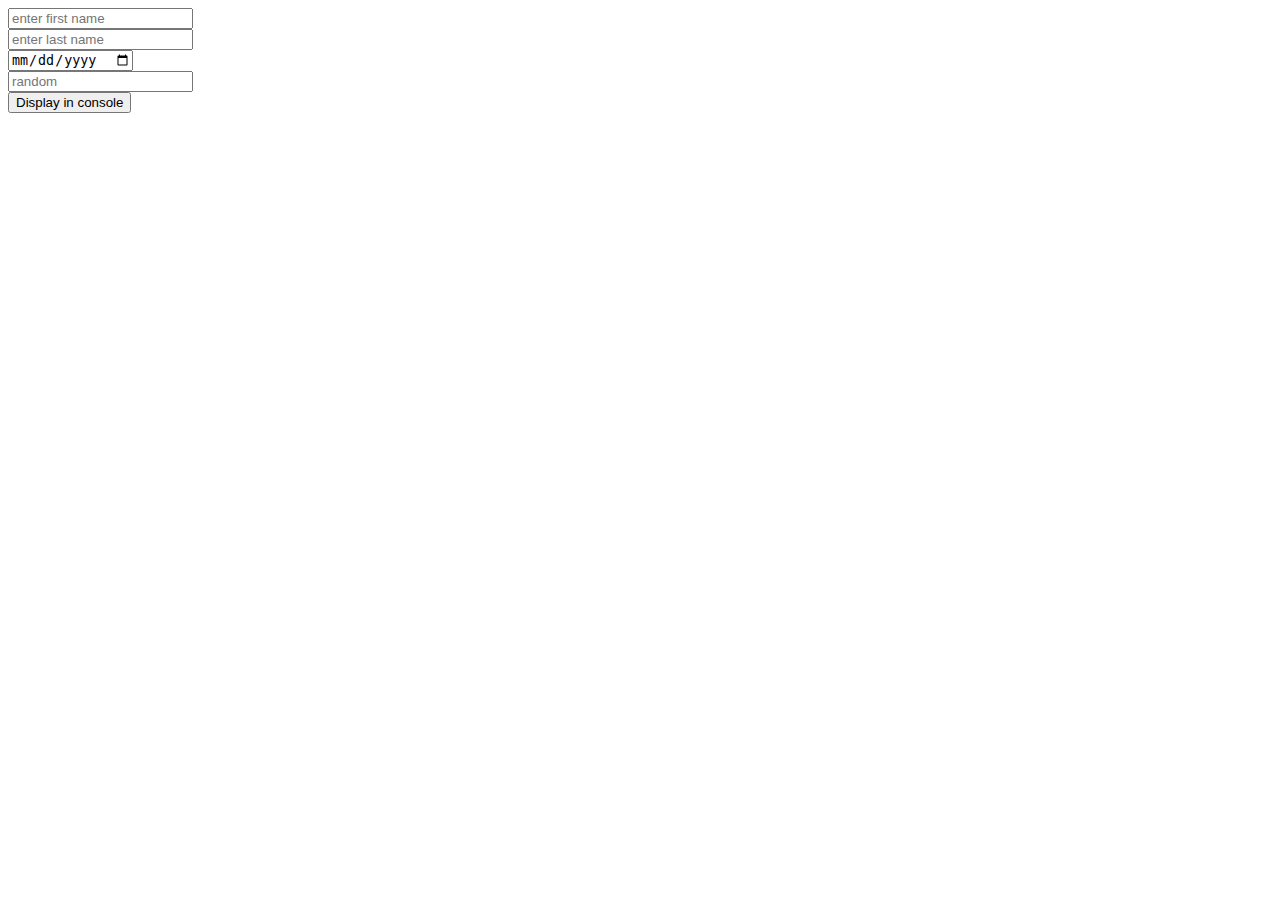
<file: index.html>
<!DOCTYPE html>
<html lang="en">
<head>
    <meta charset="UTF-8">
    <meta http-equiv="X-UA-Compatible" content="IE=edge">
    <meta name="viewport" content="width=device-width, initial-scale=1.0">
    <title>Document</title>
</head>
<body>
    <form id="new_form" action="" onsubmit="return false">
        <input id="text_inp1" type="text" placeholder="enter first name">
        <br>
        <input id="text_inp2" type="text"  placeholder="enter last name">
        <br>
        <input id="text_inp3" type="date" >
        <br>
        <input id="text_inp4" type="text" placeholder="random">
        <br>
        <button onclick="display()">Display in console</button>
    </form>
    <script src="loops.js"></script>
</body>
</html>
</file>
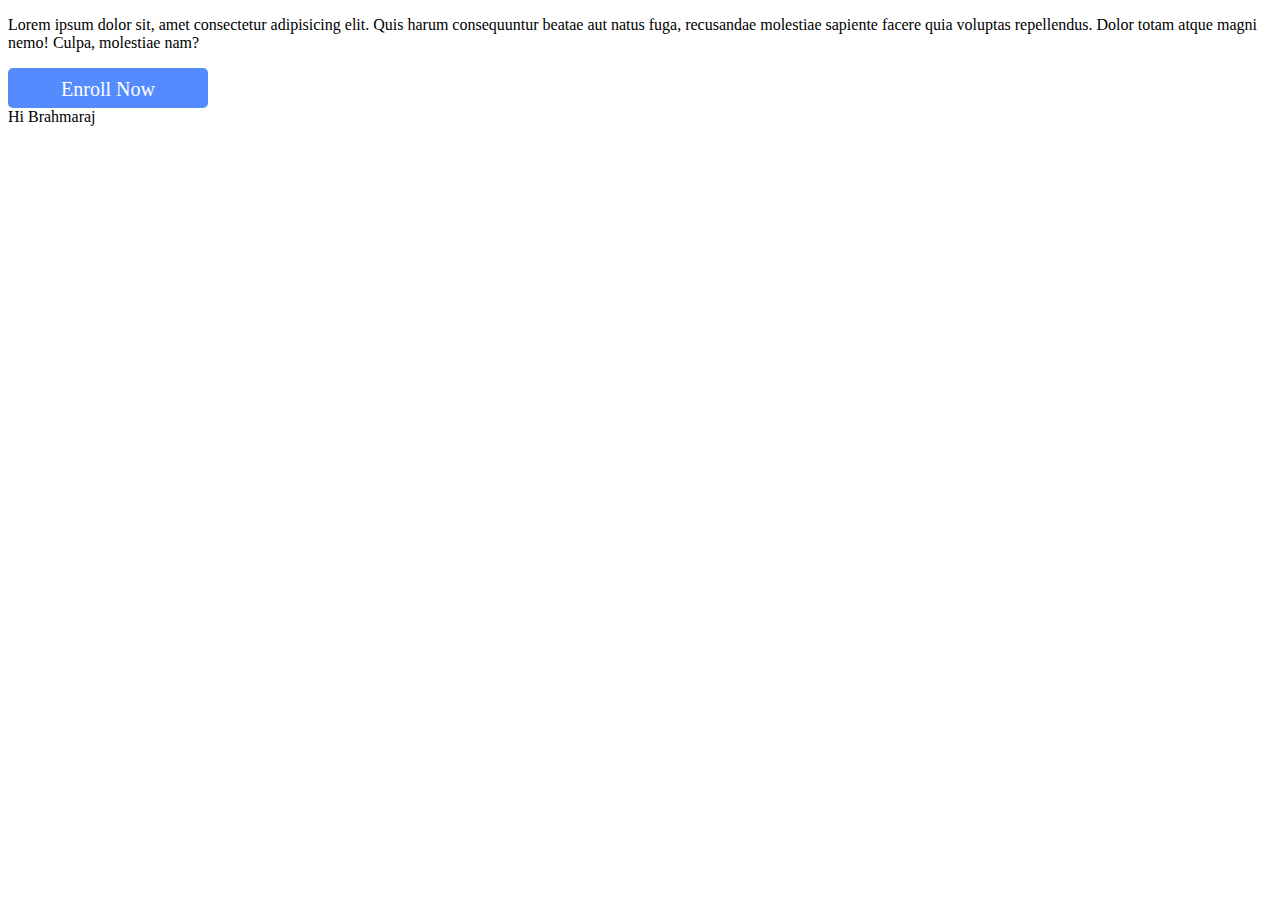
<file: index2.html>
<!DOCTYPE html>
<html lang="en">
<head>
    <meta charset="UTF-8">
    <meta http-equiv="X-UA-Compatible" content="IE=edge">
    <meta name="viewport" content="width=device-width, initial-scale=1.0">
    <title>Document</title>
    <link rel="stylesheet" href="style.css">
</head>
<body>
    <!-- <div id="firstdiv">THis is Div</div>
    <span id="firstspan">This is span This is span</span>
    <div id="rotatediv">rotate</div>
    <table border="1px">
        <tr>
            <th>Name</th>
            <th>Age</th>
        </tr>
        <tr>
            <td>Brahma</td>
            <td>21</td>
        </tr>
    </table> -->
    <p id="changecolor">Lorem ipsum dolor sit, amet consectetur adipisicing elit. Quis harum consequuntur beatae aut natus fuga, recusandae molestiae sapiente facere quia voluptas repellendus. Dolor totam atque magni nemo! Culpa, molestiae nam?
    </p>
    <div id="enrollbutton" onclick="changecolorfunc()">Enroll Now</div>
    <script src="scriptnew.js"></script>
</body>
</html>
</file>
<file: style.css>
#firstdiv{
    border: 2px solid black;
    padding-left: 50px;
}
#firstspan{
    border: 2px solid black;
}
#rotatediv{
    border: 1px solid black;
    width: 50px;
    height: 50px;
    animation: rotatethisdiv 1s linear infinite;
}
#enrollbutton{
    display: flex;
    text-align: center;
    box-sizing: border-box;
    padding-top: 10px;
    justify-content: center;
    width: 200px;
    height: 40px;
    background-color: #548CFF;
    border-radius: 5px;
    color: white;
    cursor: pointer;
    font-size: 20px;
}

#enrollbutton:hover{
    background-color: yellow;
}

@keyframes rotatethisdiv{
   100%{

    transform: rotate(360deg);
   }
}
</file>
